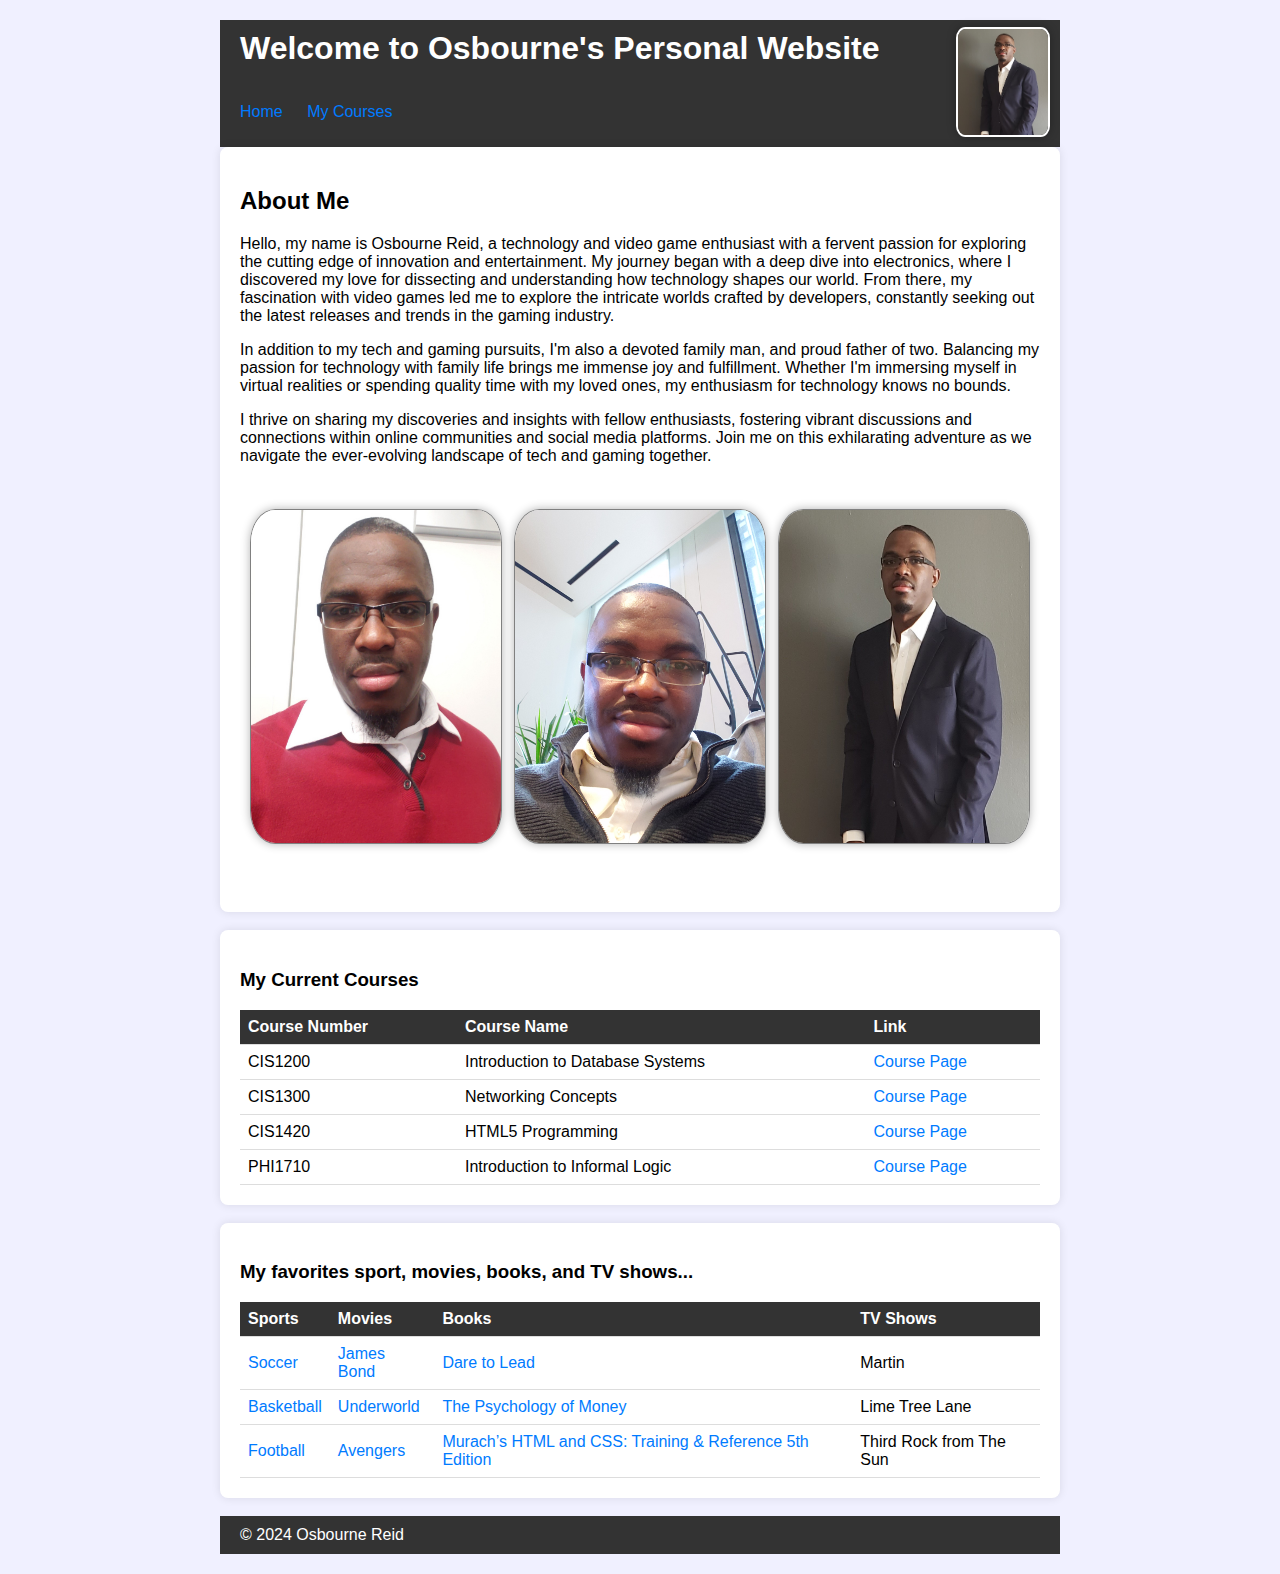
<file: index.html>
<!DOCTYPE html>
<html lang="en">
<head>
    <meta charset="UTF-8">
    <meta name="viewport" content="width=device-width, initial-scale=1.0">
    <title>Osbourne Reid - Personal Home Page</title>
    <link rel="stylesheet" href="styles.css">
</head>
<body>
    <header>
        <h1>Welcome to Osbourne's Personal Website</h1>
		<a href="https://www.linkedin.com/in/osbournereid" target="_blank">
		<img src="./images/profile_picture.jpg" alt="Osbourne Reid" id="profile-pic"></a>
    </header>
    <nav>
        <ul>
            <li><a href="index.html" target="_self">Home</a></li>
            <li><a href="course.html" target="_self">My Courses</a></li>
        </ul>
    </nav>
    <section id="bio">
        <h2>About Me</h2>
        <p>Hello, my name is Osbourne Reid, a technology and video game enthusiast with a fervent passion for exploring the cutting edge 
		of innovation and entertainment. My journey began with a deep dive into electronics, where I discovered my love for dissecting and
		understanding how technology shapes our world. From there, my fascination with video games led me to explore the intricate worlds
		crafted by developers, constantly seeking out the latest releases and trends in the gaming industry.
		</p>
		<p>
		In addition to my tech and gaming pursuits, I'm also a devoted family man, and proud father of two. Balancing my 
		passion for technology with family life brings me immense joy and fulfillment. Whether I'm immersing myself in virtual realities or 
		spending quality time with my loved ones, my enthusiasm for technology knows no bounds.
		</p>
		<p>I thrive on sharing my discoveries and insights with fellow enthusiasts, fostering vibrant discussions and connections within 
		online communities and social media platforms. Join me on this exhilarating adventure as we navigate the ever-evolving landscape of
		tech and gaming together.
		</p>
		<br>
		<div class="photo-container">
			<img src="./images/Picture1.jpg" alt="Osbourne Reid">
			<img src="./images/Picture2.jpg" alt="Osbourne Reid">
			<img src="./images/profile_picture.jpg" alt="Osbourne Reid">
		</div>
	<br>
	</section>
	<br>
	<section id="current-courses">
		<h3>My Current Courses</h3>
		<table>
			<tr>
				<th>Course Number</th>
				<th>Course Name</th>
				<th>Link</th>
			</tr>
			<tr>
				<td>CIS1200</td>
				<td>Introduction to Database Systems</td>
				<td><a href="https://www.oaklandcc.edu/program-plan/cis.swe.aas.software.pt#CIS1200" target="_blank">Course Page</a></td>
			</tr>
			<tr>
				<td>CIS1300</td>
				<td>Networking Concepts</td>
				<td><a href="course.html#CIS1300" target="_blank">Course Page</a></td>
			</tr>
			<tr>
				<td>CIS1420</td>
				<td>HTML5 Programming</td>
				<td><a href="course.html#CIS1420" target="_blank">Course Page</a></td>
			</tr>
			<tr>
				<td>PHI1710</td>
				<td>Introduction to Informal Logic</td>
				<td><a href="course.html#PHI1710" target="_blank">Course Page</a></td>
			</tr>
		</table>
	</section>
	<br>
    <section id="favorites">
		<h3>My favorites sport, movies, books, and TV shows...</h3>
		<table>
			<tr>
				<th>Sports</th>
				<th>Movies</th>
				<th>Books</th>
				<th>TV Shows</th>
			</tr>
			<tr>
				<td><a href="https://thereggaeboyz.com/" target="_blank">Soccer</a></td>
				<td><a href="https://www.007.com/" target="_blank">James Bond</a></td>
				<td><a href="https://brenebrown.com/hubs/dare-to-lead/" target="_blank">Dare to Lead</a></td>
				<td>Martin</td>
			</tr>
			<tr>
				<td><a href="https://www.nba.com/pistons/" target="_blank">Basketball<a/></td>
				<td><a href="https://www.sonypictures.com/movies/underworld" target="_blank">Underworld</a></td>
				<td><a href="https://www.amazon.com/Psychology-Money-Timeless-lessons-happiness/dp/0857197681" target="_blank">
				The Psychology of Money</a></td>
				<td>Lime Tree Lane</td>
			</tr>
			<tr>
				<td><a href="https://www.detroitlions.com/" target="_blank">Football<a/></td>
				<td><a href="https://www.marvel.com/movies/the-avengers" target="_blank">Avengers</a></td>
				<td><a href="https://www.amazon.com/Murachs-HTML-CSS-Anne-Boehm/dp/1943872864" target="_blank">Murach’s HTML and CSS: 
				Training & Reference 5th Edition</a></td>
				<td>Third Rock from The Sun</td>
			</tr>
		</table>
    </section>
	<br>
    <footer>
        <p>&copy; 2024 Osbourne Reid</p>
    </footer>
</body>
</html>
</file>
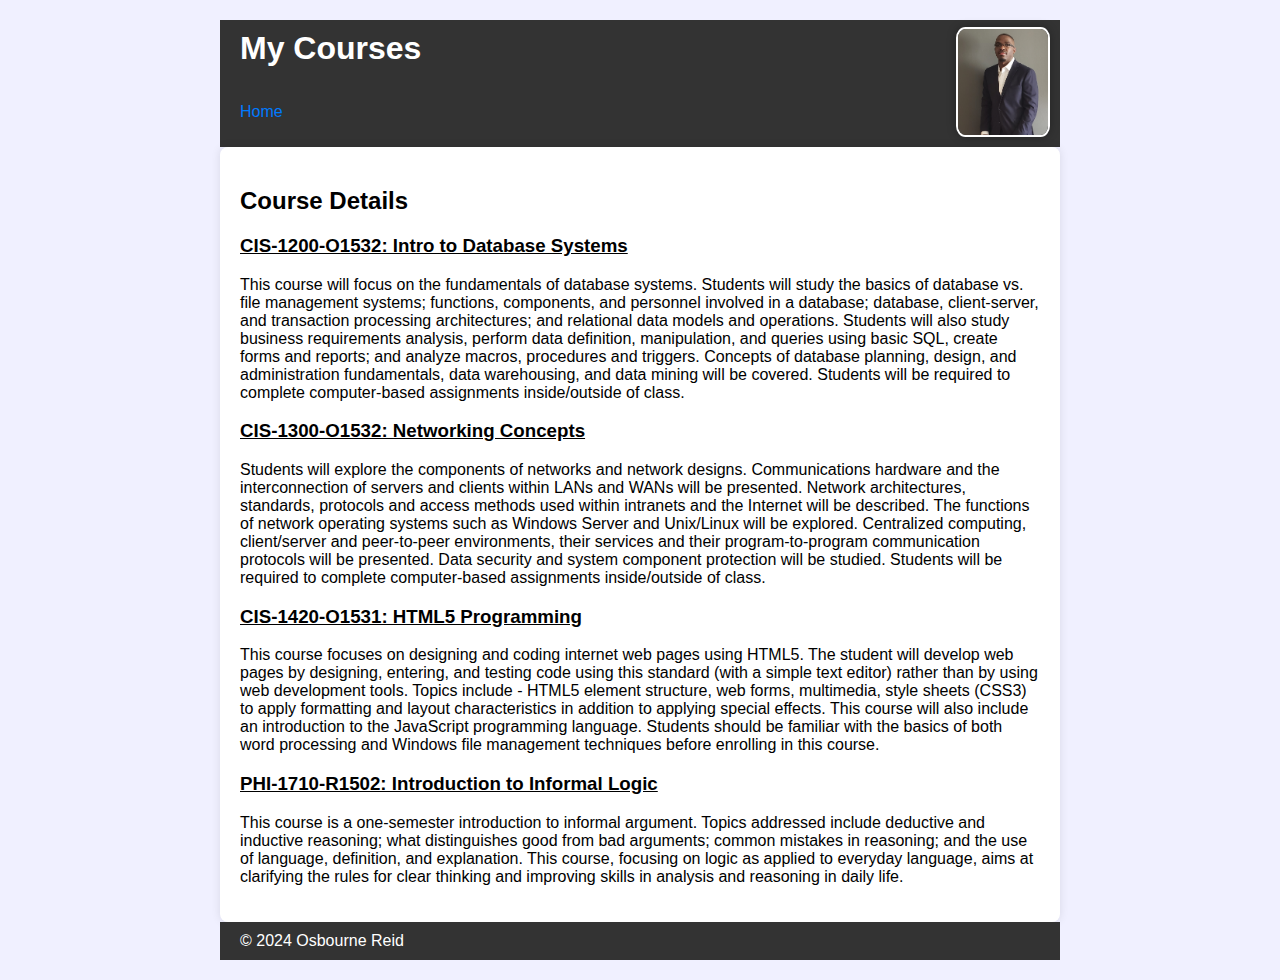
<file: course.html>
<!DOCTYPE html>
<html lang="en">
<head>
    <meta charset="UTF-8">
    <meta name="viewport" content="width=device-width, initial-scale=1.0">
    <title>Osbourne Reid - Courses</title>
    <link rel="stylesheet" href="styles.css">
</head>
<body>
    <header>
        <h1>My Courses</h1>
		<a href="https://www.linkedin.com/in/osbournereid" target="_blank">
		<img src="./images/profile_picture.jpg" alt="Osbourne Reid" id="profile-pic"></a>
    </header>
    <nav>
        <ul>
            <li><a href="index.html" target="_self">Home</a></li>
        </ul>
    </nav>
    <section id="courses">
        <h2>Course Details</h2>
        <h3 id="CIS1200">CIS-1200-O1532: Intro to Database Systems</h3>
		
        <p>This course will focus on the fundamentals of database systems. Students will study the basics of database vs. file management 
		systems; functions, components, and personnel involved in a database; database, client-server, and transaction processing 
		architectures; and relational data models and operations. Students will also study business requirements analysis, perform data 
		definition, manipulation, and queries using basic SQL, create forms and reports; and analyze macros, procedures and triggers. 
		Concepts of database planning, design, and administration fundamentals, data warehousing, and data mining will be covered. 
		Students will be required to complete computer-based assignments inside/outside of class.</p>
		
        <h3 id="CIS1300">CIS-1300-O1532: Networking Concepts</h3>
		
        <p>Students will explore the components of networks and network designs. Communications hardware and the interconnection of 
		servers and clients within LANs and WANs will be presented. Network architectures, standards, protocols and access methods used 
		within intranets and the Internet will be described. The functions of network operating systems such as Windows Server and 
		Unix/Linux will be explored. Centralized computing, client/server and peer-to-peer environments, their services and their 
		program-to-program communication protocols will be presented. Data security and system component protection will be studied. 
		Students will be required to complete computer-based assignments inside/outside of class.</p>
		
        <h3 id="CIS1420">CIS-1420-O1531: HTML5 Programming</h3>
		
        <p>This course focuses on designing and coding internet web pages using HTML5. The student will develop web pages by designing, 
		entering, and testing code using this standard (with a simple text editor) rather than by using web development tools. 
		Topics include - HTML5 element structure, web forms, multimedia, style sheets (CSS3) to apply formatting and layout 
		characteristics in addition to applying special effects. This course will also include an introduction to the JavaScript 
		programming language. Students should be familiar with the basics of both word processing and Windows file management techniques 
		before enrolling in this course.</p>
		
        <h3 id="PHI1710">PHI-1710-R1502: Introduction to Informal Logic</h3>
		
        <p>This course is a one-semester introduction to informal argument. Topics addressed include deductive and inductive reasoning; 
		what distinguishes good from bad arguments; common mistakes in reasoning; and the use of language, definition, and explanation. 
		This course, focusing on logic as applied to everyday language, aims at clarifying the rules for clear thinking and improving 
		skills in analysis and reasoning in daily life.</p>
		
    </section>
    <footer>
        <p>&copy; 2024 Osbourne Reid</p>
    </footer>
</body>
</html>
</file>
<file: styles.css>
body {
    font-family: Arial, sans-serif;
    margin: 0;
    padding: 20px;
    background-color: #f0f0ff;
}

header, nav, footer {
    max-width: 800px;
	margin: 0 auto;
	background-color: #333;
    color: white;
    padding: 10px 20px;
}

header h1, footer p {
    margin: 0;
}

nav ul {
    list-style-type: none;
    padding: 0;
}

nav ul li {
    display: inline;
    margin-right: 20px;
}

#bio, #favorites, #current-courses, #courses {
	max-width: 800px;
	margin: 0 auto;
	background-color: #fff;
	padding: 20px;
	border-radius: 8px;
	box-shadow: 0 0 10px rgba(0, 0, 0, 0.1);
}

a {
    color: #007bff;
    text-decoration: none;
}

a:hover {
    text-decoration: underline;
}

section {
    margin: 20px;
}

table {
    width: 100%;
    border-collapse: collapse;
}

th, td {
    padding: 8px;
    text-align: left;
    border-bottom: 1px solid #ddd;
}

th {
    background-color: #333;
    color: white;
}

#profile-pic {
    float: right;
    width: 90px;
    border-radius: 10%;
    margin-top: -40px;
    margin-right: -10px;
    border: 2px solid white;
    box-shadow: 0 0 10px rgba(0, 0, 0, 0.3);
}

#courses h3 {
	text-decoration: underline
}

.photo-container {
	max-width: 800px;
    margin: 0 auto;
    display: flex;
    flex-wrap: wrap;
    justify-content: space-between;
    padding: 10px;
    box-sizing: border-box;
}

.photo-container img {
    max-width: calc(33.33% - 10px);
    height: auto;
    border-radius: 10%; 
    border: 1.5px solid grey;
    box-shadow: 0 0 10px rgba(0, 0, 0, 0.3);
    margin-bottom: 20px; 
}

@media only screen and (max-width:600px) {
	.photo-container {
		flex-direction: column;
		align-items: center;
	}
	
	.photo-container img {
		max-width: calc(100% - 20px);
		margin-bottom: 10px;
	}
}
</file>
